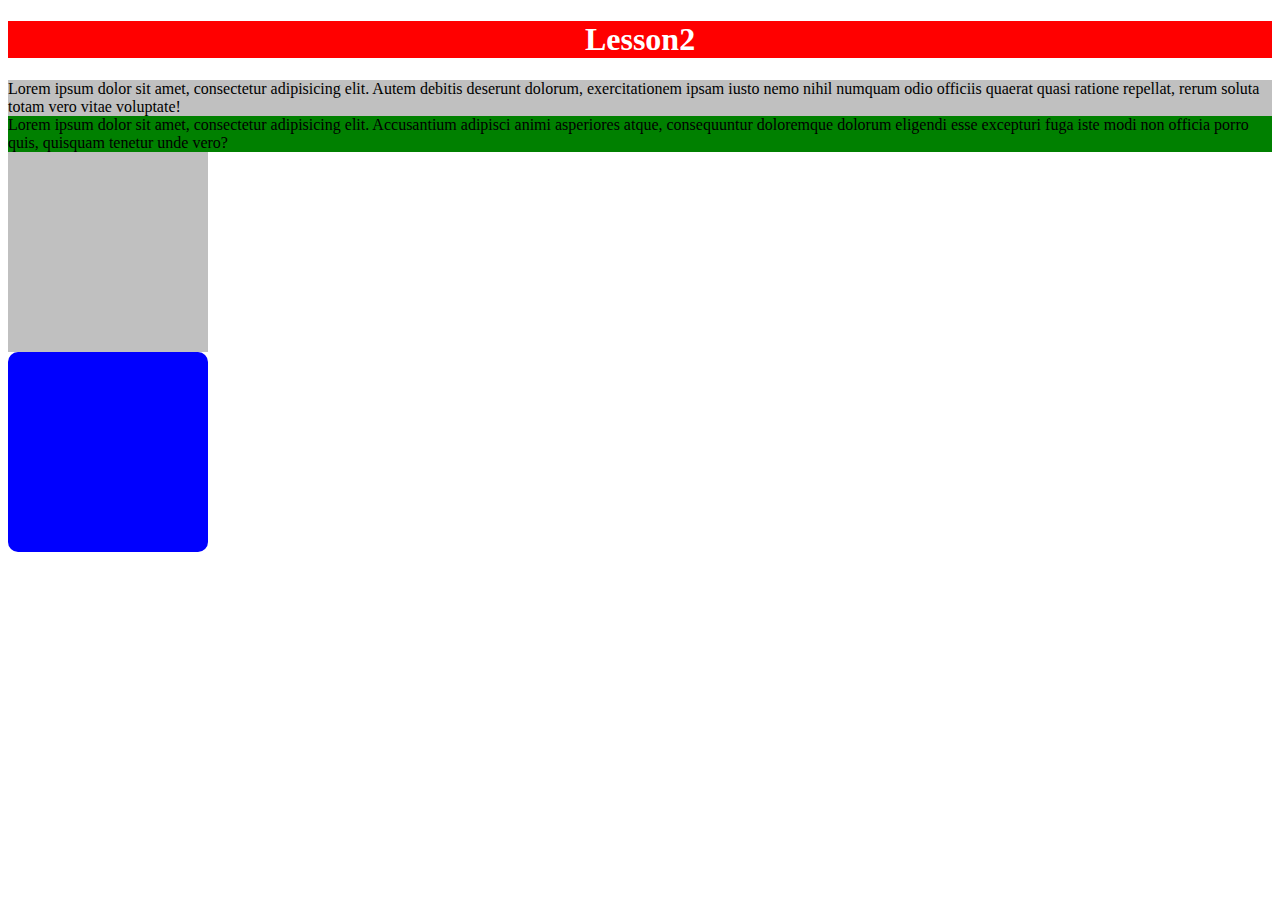
<file: HomeWork2/index.html>
<!DOCTYPE html>
<html lang="en">
<head>
    <meta charset="UTF-8">
    <link rel="stylesheet" href="main.css">
    <title>Title</title>
</head>
<body>
<div>
    <h1 class="heading">Lesson2</h1>


    <div class="first">Lorem ipsum dolor sit amet, consectetur adipisicing elit. Autem debitis deserunt dolorum, exercitationem ipsam iusto nemo nihil numquam odio officiis quaerat quasi ratione repellat, rerum soluta totam vero vitae voluptate!
    </div>
    <div class="second">Lorem ipsum dolor sit amet, consectetur adipisicing elit. Accusantium adipisci animi asperiores atque, consequuntur doloremque dolorum eligendi esse excepturi fuga iste modi non officia porro quis, quisquam tenetur unde vero?
    </div>
    <div class="firstSqr"></div>
    <div class="secondSqr"></div>

</div>
</body>
</html>
</file>
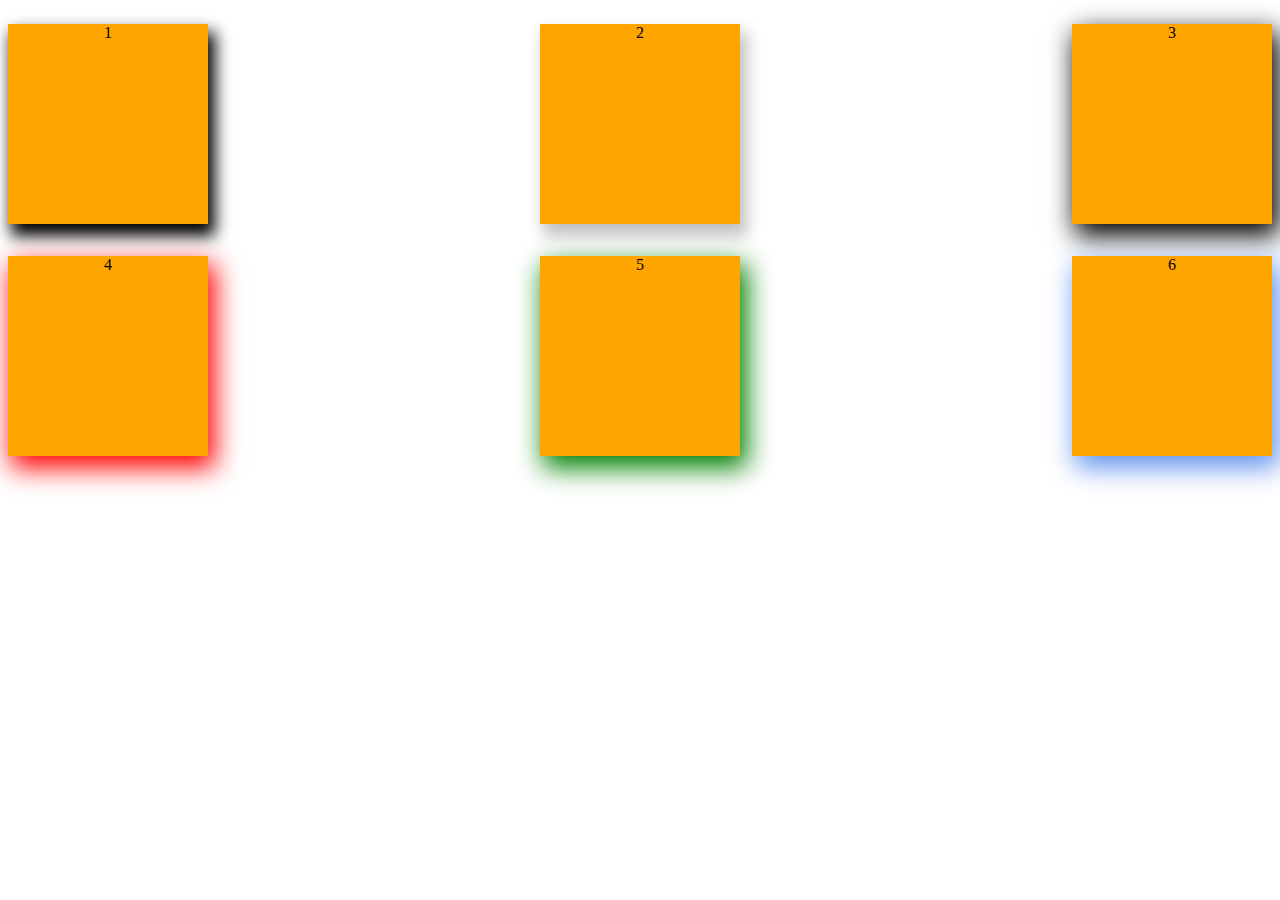
<file: HomeWork2_1/index.html>
<!DOCTYPE html>
<html lang="en">
<head>
    <meta charset="UTF-8">
    <link rel="stylesheet" href="main.css">
    <title>Title</title>
</head>
<body>
<div>
    <div class="wrapper">
        <p id="one" class="firstThree">1</p>
        <p id="two" class="firstThree">2</p>
        <p id="three" class="firstThree">3</p>
    </div>
    <div class="wrapper">
        <p id="four" class="secThree">4</p>
        <p id="five" class="secThree">5</p>
        <p id="six" class="secThree">6</p>
    </div>
</div>
</body>
</html>
</file>
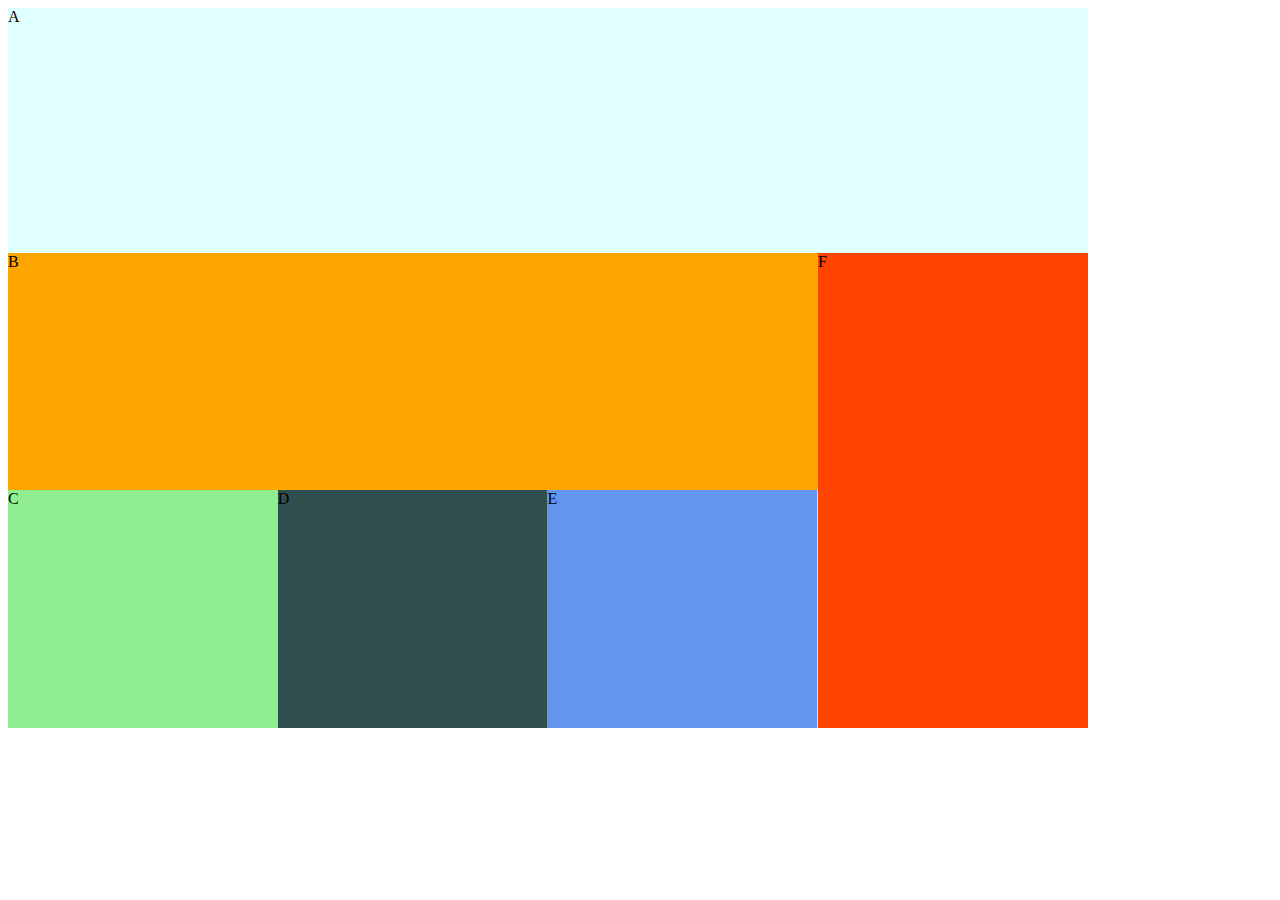
<file: homeWork3/index.html>
<!DOCTYPE html>
<html lang="en">
<head>
    <meta charset="UTF-8">
    <link rel="stylesheet" href="main.css">
    <title>Title</title>
</head>
<body>
<div class="main">
    <div class="a">A</div>
        <div class="b_f">
            <div class="b_e">
                <div class="b">B</div>
                <div class="c">C</div>
                <div class="d">D</div>
                <div class="e">E</div>
            </div>

          <div class="f">F</div>
        </div>

</div>
</body>
</html>
</file>
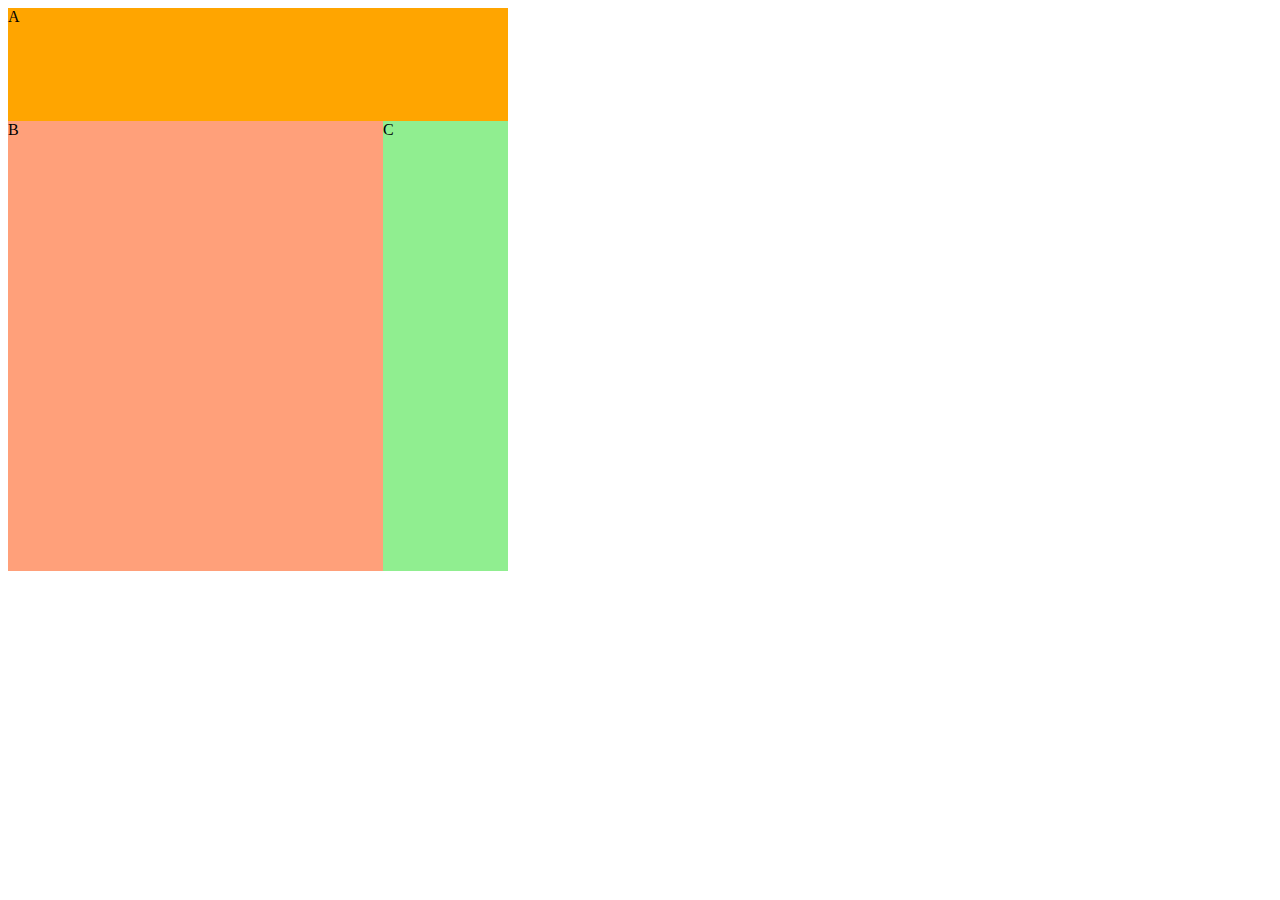
<file: homework3_1/index.html>
<!DOCTYPE html>
<html lang="en">
<head>
    <meta charset="UTF-8">
    <link rel="stylesheet" href="main.css">
    <title>Title</title>
</head>
<body>
<div class="main">
    <div class="a">A</div>
    <div class="b-c">
        <div class="b">B</div>
        <div class="c">C</div>
    </div>
</div>
</body>
</html>
</file>
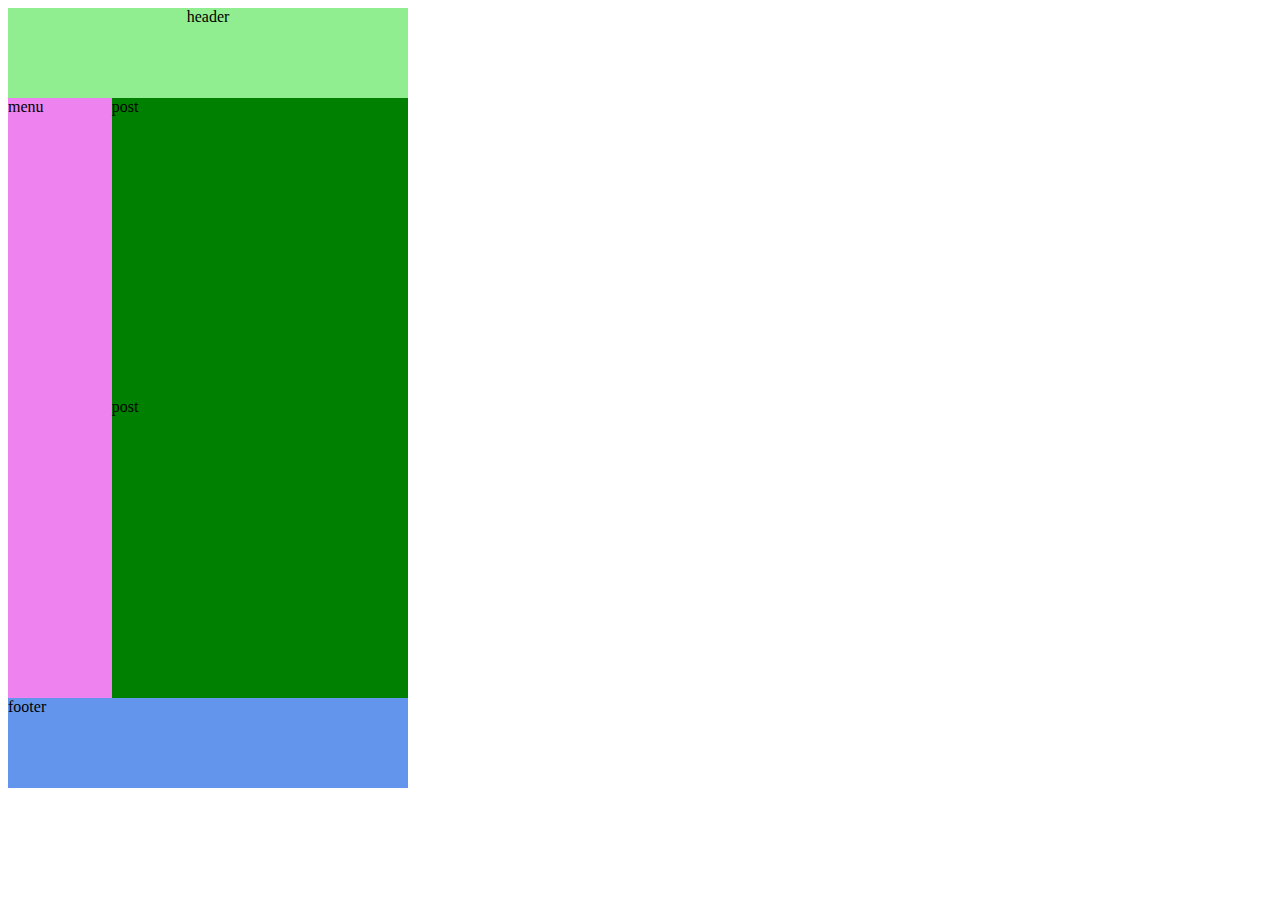
<file: homework3_2/index.html>
<!DOCTYPE html>
<html lang="en">
<head>
    <meta charset="UTF-8">
    <link rel="stylesheet" href="main.css">
    <title>Title</title>
</head>
<body>
<div class="screen">

    <div id="header">header</div>

    <div class="middleBlock">

        <div id="menu">menu</div>

        <div class="posts">

        <div class="post">post</div>
        <div class="post">post</div>

        </div>
    </div>

    <div id="footer">footer</div>
</div>


</body>
</html>
</file>
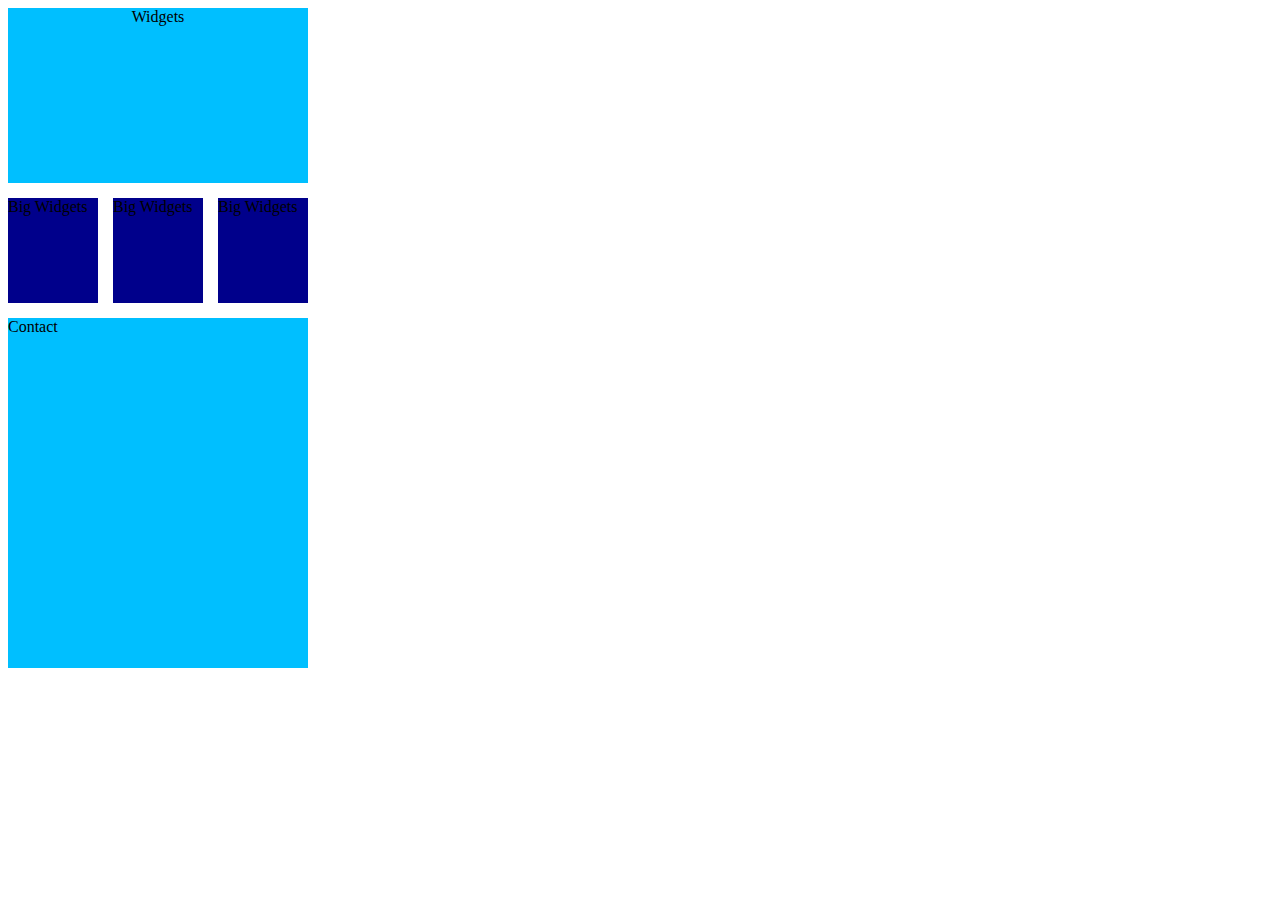
<file: homeWork3_3/index.html>
<!DOCTYPE html>
<html lang="en">
<head>
    <meta charset="UTF-8">
    <link rel="stylesheet" href="main.css">
    <title>Title</title>
</head>
<body>
<div class="main">
    <div class="widgets">Widgets</div>

    <div class="big_widgets">
        <div class="inWidgets">Big Widgets</div>
        <div class="inWidgets">Big Widgets</div>
        <div class="inWidgets">Big Widgets</div>
    </div>
    <div class="contacts">Contact</div>
</div>
</body>
</html>
</file>
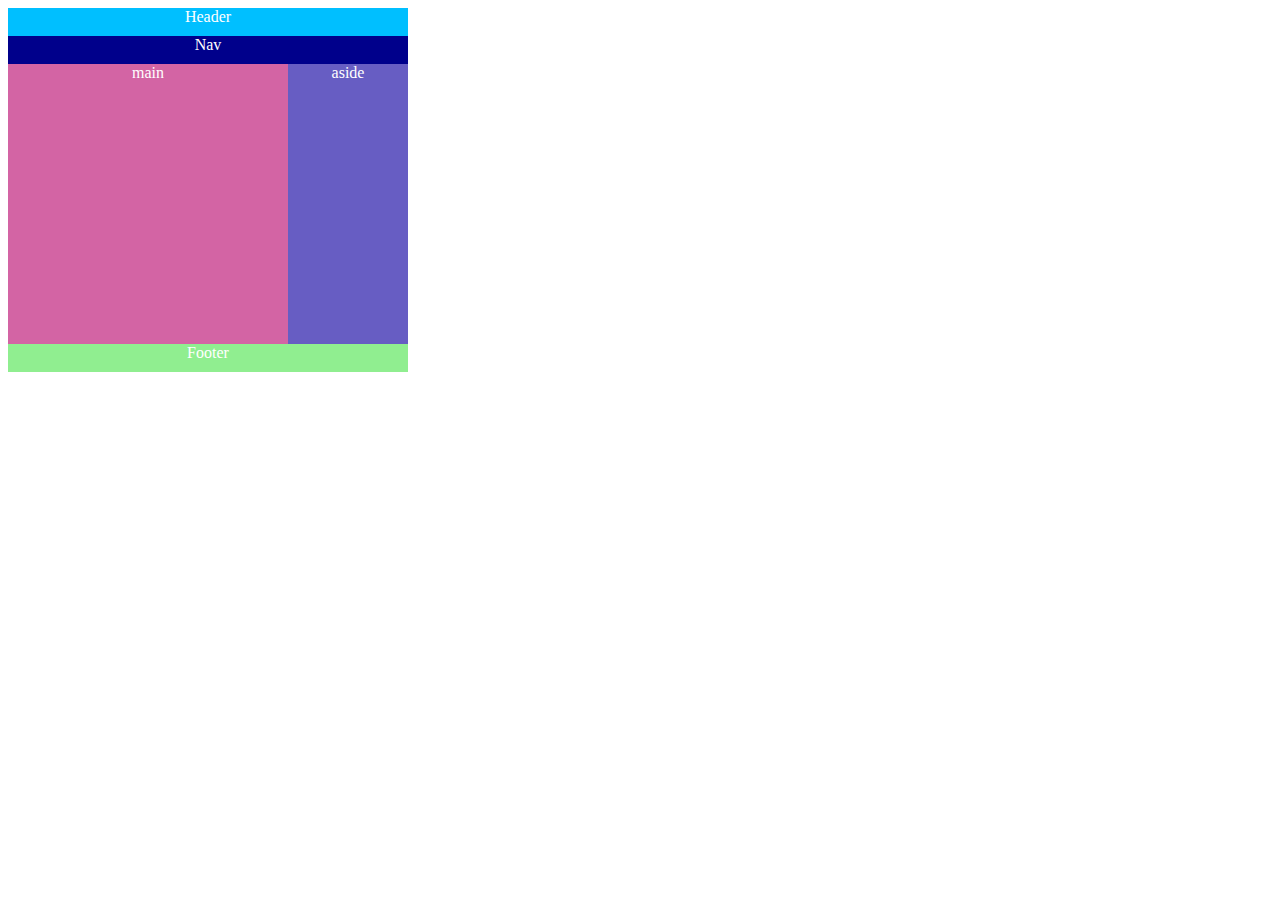
<file: homeWork3_4/index.html>
<!DOCTYPE html>
<html lang="en">
<head>
    <meta charset="UTF-8">
    <link rel="stylesheet" href="main.css">
    <title>Title</title>
</head>
<body>
<div class="screen">
    <div class="header">Header</div>
    <div class="nav">Nav</div>
    <div class="menu">
        <div id="main">main</div>
        <div id="aside">aside</div>
    </div>
    <div class="footer">Footer</div>
</div>
</body>
</html>
</file>
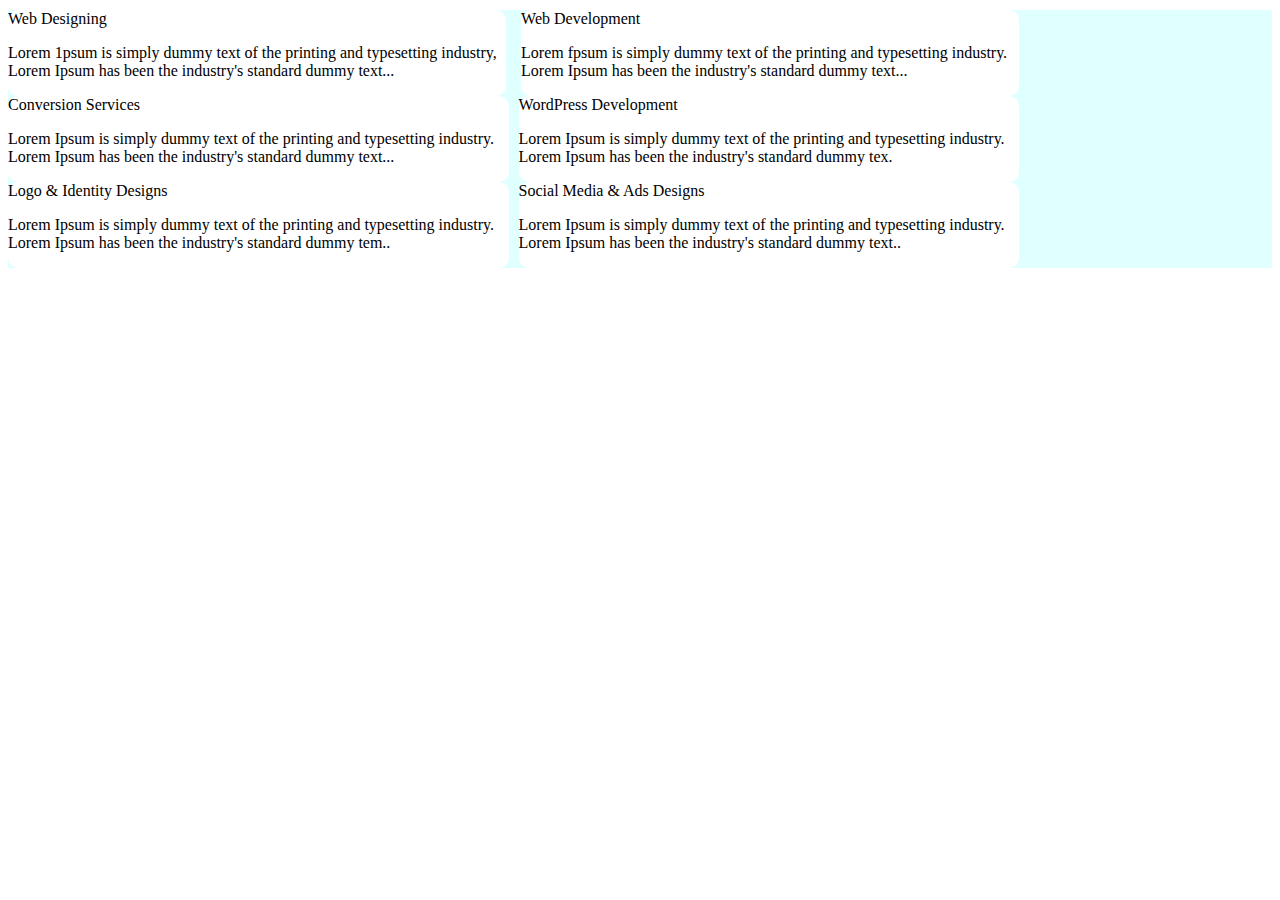
<file: homeWork3_5/index.html>
<!DOCTYPE html>
<html lang="en">
<head>
    <meta charset="UTF-8">
    <link rel="stylesheet" href="main.css">
    <title>Title</title>
</head>
<body>
<div class="main">
    <div class="first">
        <div id="one">Web Designing
        <p>Lorem 1psum is simply dummy text of the printing
            and typesetting industry, Lorem Ipsum has been
            the industry's standard dummy text...</p></div>
        <div id="two">Web Development
        <p>Lorem fpsum is simply dummy text of the printing
            and typesetting industry. Lorem Ipsum has been
            the industry's standard dummy text...</p></div>
    </div>
    <div class="second">
        <div id="three">Conversion Services
        <p>
            Lorem Ipsum is simply dummy text of the printing
            and typesetting industry. Lorem Ipsum has been
            the industry's standard dummy text...
        </p></div>
        <div id="four">WordPress Development
        <p>Lorem Ipsum is simply dummy text of the printing
            and typesetting industry. Lorem Ipsum has been
            the industry's standard dummy tex.</p></div>
    </div>
    <div class="third">
        <div id="five">Logo & Identity Designs
        <p>Lorem Ipsum is simply dummy text of the printing
            and typesetting industry. Lorem Ipsum has been
            the industry's standard dummy tem..</p></div>
        <div id="six">Social Media & Ads Designs
        <p>Lorem Ipsum is simply dummy text of the printing
            and typesetting industry. Lorem Ipsum has been
            the industry's standard dummy text..</p></div>
    </div>
</div>
</body>
</html>
</file>
<file: HomeWork2/main.css>
.heading{
    background: red;
    text-align: center;
    color: white;
}
.first{
    background: silver;
}

.second{
    background: green;
}

.firstSqr{
    width: 200px;
    height: 200px;
    background: silver;
}

.secondSqr{
    width: 200px;
    height: 200px;
    background: blue;
    border-radius: 10px;
}
</file>
<file: HomeWork2_1/main.css>
.wrapper{
    display: flex;
    flex-wrap: wrap;
    justify-content: space-between;
}
.firstThree{
    background: orange;
    width: 200px;
    height: 200px;
    text-align: center
;

}

.secThree{
    background: orange;
    width: 200px;
    height: 200px;
    text-align: center;


}
#one {
    box-shadow: black 5px 10px  15px 2px;
}

#two{
    box-shadow: silver 5px 10px  15px 2px;

}

#three{
    box-shadow: black 5px 10px  25px 2px;
}


#four{
    box-shadow: red 5px 10px  25px 2px;
}

#five{
    box-shadow: green 5px 10px  25px 2px;
}

#six {
    box-shadow: cornflowerblue 5px 10px  25px 2px;
}
</file>
<file: homeWork3/main.css>
.main {
    width: 1080px;
    height: 720px;
    background: wheat;
    box-sizing: border-box;
}

.a {
    background: lightcyan;
    width: 100%;
    height: 34%;
}

.b_f {
    display: flex;
    height: 66%;
    width: 100%;
}

.b_e {
    width: 75%;
    height: 100%;
    display: flex;
    flex-wrap: wrap;
}
.b {
    background: orange;
    width: 100%;
    height: 50%;
}

.c {
    background: lightgreen;
    width: 33.3%;
    height: 50%;
}

.d {
    background: darkslategray;
    width: 33.3%;
    height: 50%;
}

.e {
    background: cornflowerblue;
    width: 33.3%;
    height: 50%;
}

.f {
    width: 25%;
    height: 100%;
    background: orangered;
}
</file>
<file: homework3_1/main.css>
.main {
    background: darkslategray;
    width: 500px;
    height: 450px;
}

.a {
    background: orange;
    width: 100%;
    height: 25%;
}
.b-c {
    display: flex;
    width: 100%;
    height: 100%;

}
.b {
    background: lightsalmon;
    width: 75%;
    height: 100%;
}

.c {
    background: lightgreen;
    width: 25%;
    height: 100%;
}
</file>
<file: homework3_2/main.css>
.screen {
    background: lightcyan;
    width: 400px;
    height: 600px;

}

#header {
    width: 100%;
    height: 15%;
    background: lightgreen;
    text-align: center;
}
.middleBlock {
    display: flex;
    width: 100%;
    height: 100%;
    background: lightblue;
}
#menu {
    background: violet;
    width: 35%;
    height: 100%;
}
.posts{
    display: flex;
    flex-direction: column;
    width: 100%;
    column-gap: 10px;
}
.post {
    background: green;
    width: 100%;
    height: 50%;
}

#footer {
    width: 100%;
    height: 15%;
    background: cornflowerblue;
}
</file>
<file: homeWork3_3/main.css>
.main {
    width: 300px;
    height: 700px;

}

.widgets{
    width: 100%;
    height: 25%;
    background: deepskyblue;
    text-align: center;
}

.big_widgets{
    width: 100%;
    display: flex;
    column-gap: 15px;
    height: 15%;
    margin-top: 15px;
    margin-bottom: 15px;
}

.inWidgets{
    background: darkblue;
    width: 100%;
    height: 100%;
}

.contacts {
    width:100%;
    height: 50%;
    background: deepskyblue;
}
</file>
<file: homeWork3_4/main.css>
.screen {
    width: 400px;
    height: 400px;
}

.header {
    width: 100%;
    height: 7%;
    background: deepskyblue;
    text-align: center;
    color: white;

}

.nav{
    width: 100%;
    height: 7%;
    background: darkblue;
    text-align: center;
    color: white;
}

.menu {
    display: flex;
    width: 100%;
    height: 70%;

}
#main {
    width: 70%;
    height: 100%;
    background: #d364a4;
    text-align: center;
    color: white;
}

#aside{
    width: 30%;
    height: 100%;
    background: #675dc3;
    text-align: center;
    color: white;
}

.footer{
    width: 100%;
    height: 7%;
    background: lightgreen;
    text-align: center;
    color: white;
}
</file>
<file: homeWork3_5/main.css>
.main {
    background: lightcyan;

}
.first {
    margin-top: 10px;
    display: flex;
    column-gap: 15px;
    width: 80%;
    height: 15%;
}
#one {
    background: white;
    width: 50%;
    height: 100%;
    border-radius: 10px;
}
#two {
    background: white;
    width: 50%;
    height: 100%;
    border-radius: 10px;
}

.second {
    display: flex;
    column-gap: 10px;
    width: 80%;
    height: 15%;
}
#three {
    background: white;
    width: 50%;
    height: 100%;
    border-radius: 10px;
}
#four {
    background: white;
    width: 50%;
    height: 100%;
    border-radius: 10px;
}

.third {
    display: flex;
    column-gap: 10px;
    width: 80%;
    height: 15%;
}

#five {
    background: white;
    width: 50%;
    height: 100%;
    border-radius: 10px;
}

#six {
    background: white;
    width: 50%;
    height: 100%;
    border-radius: 10px;
}
</file>
